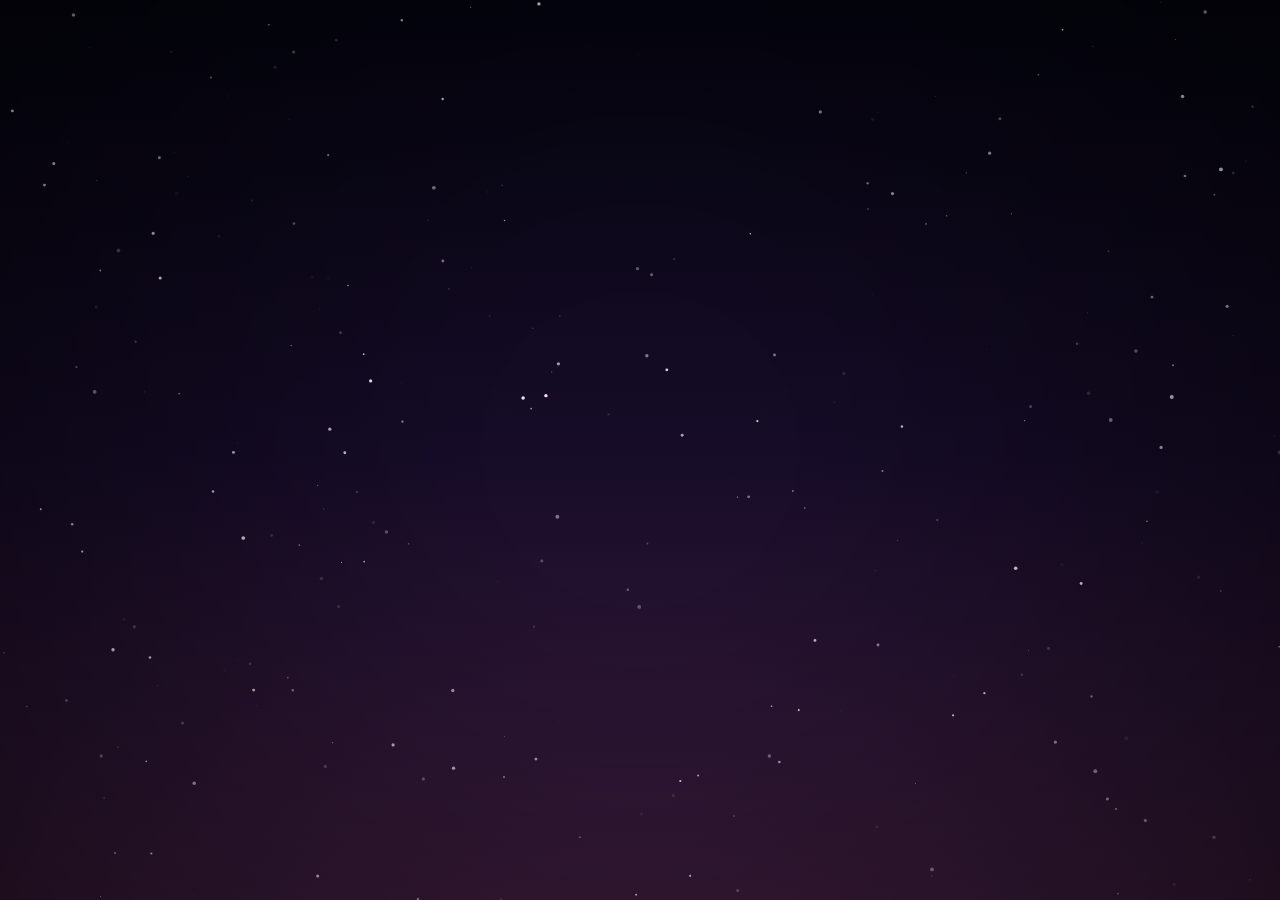
<file: AI_Album/Background_Layer.html>
<!DOCTYPE html>
<html lang="es">

<head>
    <meta charset="UTF-8">
    <meta name="viewport" content="width=device-width, initial-scale=1.0">
    <title>Stream Overlay - Background Layer</title>

    <style>
        :root {
            /* Paleta Sunset Nostálgico */
            --bg-top: #050510;
            --bg-middle: #160c28;
            --bg-bottom: #3b1c3c;
        }

        * {
            margin: 0;
            padding: 0;
            box-sizing: border-box;
        }

        body {
            background: linear-gradient(180deg, var(--bg-top) 0%, var(--bg-middle) 50%, var(--bg-bottom) 100%);
            overflow: hidden;
            width: 100vw;
            height: 100vh;
            position: relative;
        }

        /* --- FONDO DE ESTRELLAS --- */
        #starfield {
            position: fixed;
            top: 0;
            left: 0;
            width: 100%;
            height: 100%;
            z-index: 1;
        }

        .vignette {
            position: absolute;
            top: 0;
            left: 0;
            width: 100%;
            height: 100%;
            background: radial-gradient(circle at center, transparent 20%, rgba(0, 0, 0, 0.5) 100%);
            z-index: 2;
            pointer-events: none;
        }
    </style>
</head>

<body>

    <canvas id="starfield"></canvas>
    <div class="vignette"></div>

    <script>
        /* --- LÓGICA DE FONDO ESTRELLADO --- */
        const canvas = document.getElementById('starfield');
        const ctx = canvas.getContext('2d');

        let width, height;
        let stars = [];
        let shootingStars = [];

        const STAR_COUNT = 300;

        function resize() {
            width = window.innerWidth;
            height = window.innerHeight;
            canvas.width = width;
            canvas.height = height;
        }

        class Star {
            constructor() {
                this.reset();
                this.y = Math.random() * height;
            }

            reset() {
                this.x = Math.random() * width;
                this.y = Math.random() * height;
                this.size = Math.random() * 2;
                this.blinkSpeed = 0.01 + Math.random() * 0.03;
                this.opacity = Math.random();
                this.direction = Math.random() > 0.5 ? 1 : -1;
            }

            update() {
                this.opacity += this.blinkSpeed * this.direction;
                if (this.opacity >= 1 || this.opacity <= 0.1) {
                    this.direction *= -1;
                }
                this.y -= 0.1;
                if (this.y < 0) this.y = height;
            }

            draw() {
                ctx.beginPath();
                ctx.arc(this.x, this.y, this.size, 0, Math.PI * 2);
                ctx.fillStyle = `rgba(255, 230, 240, ${this.opacity})`;
                ctx.fill();
            }
        }

        class ShootingStar {
            constructor() {
                this.reset();
            }

            reset() {
                this.x = Math.random() * width * 1.5;
                this.y = 0;
                this.length = 80 + Math.random() * 100;
                this.speed = 5 + Math.random() * 4;
                this.active = false;
                this.timer = Math.random() * 300;
            }

            update() {
                if (this.active) {
                    this.x -= this.speed;
                    this.y += this.speed;
                    if (this.x < -this.length || this.y > height + this.length) {
                        this.active = false;
                        this.reset();
                    }
                } else {
                    this.timer--;
                    if (this.timer <= 0) {
                        this.active = true;
                        this.x = width * 0.5 + Math.random() * width * 0.8;
                        this.y = -50;
                    }
                }
            }

            draw() {
                if (!this.active) return;

                const gradient = ctx.createLinearGradient(this.x, this.y, this.x + this.length, this.y - this.length);
                gradient.addColorStop(0, "rgba(255, 210, 230, 0.9)");
                gradient.addColorStop(1, "rgba(255, 210, 230, 0)");

                ctx.beginPath();
                ctx.moveTo(this.x, this.y);
                ctx.lineTo(this.x + this.length, this.y - this.length);
                ctx.strokeStyle = gradient;
                ctx.lineWidth = 2.5;
                ctx.stroke();
            }
        }

        function initStars() {
            resize();
            for (let i = 0; i < STAR_COUNT; i++) {
                stars.push(new Star());
            }
            shootingStars.push(new ShootingStar());
            shootingStars.push(new ShootingStar());
            shootingStars.push(new ShootingStar());
        }

        function animateStars() {
            ctx.clearRect(0, 0, width, height);

            stars.forEach(star => {
                star.update();
                star.draw();
            });

            shootingStars.forEach(sStar => {
                sStar.update();
                sStar.draw();
            });

            requestAnimationFrame(animateStars);
        }

        window.addEventListener('resize', resize);
        initStars();
        animateStars();
    </script>
</body>

</html>
</file>
